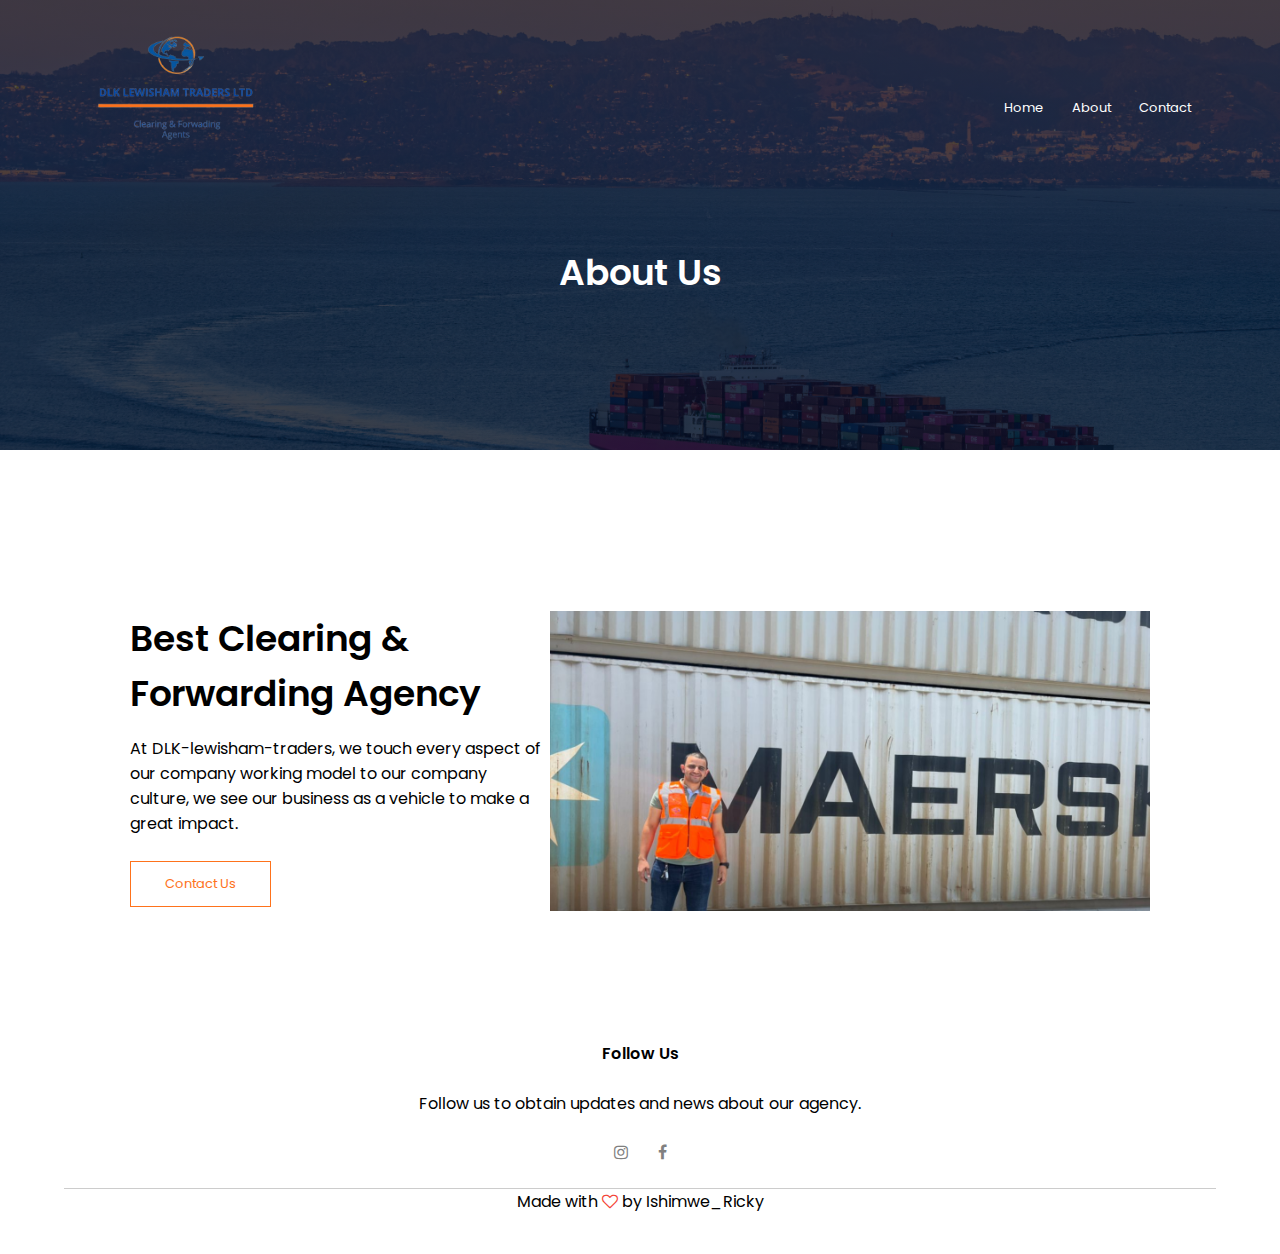
<file: about.html>
<!DOCTYPE html>
<html lang="en">
<head>
    <meta charset="UTF-8">
    <meta http-equiv="X-UA-Compatible" content="IE=edge">
    <meta name="viewport" content="width=device-width, initial-scale=1.0">
    <title>dlk-lewisham-traders</title>
    <link href="//maxcdn.bootstrapcdn.com/font-awesome/4.2.0/css/font-awesome.min.css" rel="stylesheet">
    <link rel="stylesheet" href="http://netdna.bootstrapcdn.com/font-awesome/4.0.3/css/font-awesome.min.css">
    <link rel="stylesheet" href="styles.css">
</head>
<body>
    <section class="sub-header">
        <nav>
            <a href="index.html"><img src="images/logonobg.png" alt=""></a>
            <div class="nav-links" id="navLinks">
                <i class="fa fa-times" onclick="hideMenu()"></i>

                <ul>
                    <li><a href="index.html">Home</a></li>
                    <li><a href="about.html">About</a></li>
                    <li><a href="contact.html">Contact</a></li>
                </ul>

            </div>
            <i class="fa fa-bars" onclick="showMenu()"></i>
        </nav>
        <h1>About Us</h1>
    </section>

    <section class="about-us">
        <div class="row">
            <div class="about-col">
                <h1>Best Clearing & Forwarding Agency</h1>
                <p>At DLK-lewisham-traders, we touch every aspect of our company working model to 
                    our company culture, we see our business as a vehicle to make a great impact.
                 </p>
                 <a href="contact.html" class="hero-btn red-btn">Contact Us</a>
            </div>
            <div class="about-col"> 
                <div class="slider">
                </div>
            </div>
        </div>
    </section>

    <section class="footer">
        <h4>Follow Us</h4>
        <p>Follow us to obtain updates and news about our agency.</p>
        <div class="icons">
            <a href="https://www.instagram.com/dlk_lewisham/?igshid=YmMyMTA2M2Y%3D" target="_blank"><i class="fa fa-instagram"></i></a>
            <a href="https://www.facebook.com/profile.php?id=100090444413738&mibextid=LQQJ4d" target="_blank"><i class="fa fa-facebook"></i></a>
        </div>
        <hr>
        <p>Made with <i class="fa fa-heart-o"></i> by Ishimwe_Ricky </p>

    </section>

    <script>
        var navLinks = document.getElementById("navLinks");
        function showMenu(){
            navLinks.style.right ="0";
        }
        function hideMenu(){
            navLinks.style.right ="-200px"
        }
    </script>
    
</body>
</html>
</file>
<file: styles.css>
@import url('https://fonts.googleapis.com/css2?family=Poppins:ital,wght@0,400;0,500;0,600;0,700;0,800;0,900;1,100;1,200;1,300;1,400;1,500;1,600;1,700;1,800;1,900&display=swap');


*{
    margin: 0;
    padding: 0;
    font-family: 'poppins', sans-serif;
}

.header{
    min-height: 100vh;
    width: 100%;
    background-image: linear-gradient(rgba(4,9,30,0.7), rgba(4,9,30,0.7)), url(images/background.png);
    background-position: center;
    background-size: cover;
    position: relative;
}

nav{
    display: flex;
    padding: 2% 6%;
    justify-content: space-between;
    align-items: center;
    justify-content: center;
}

nav img{
    width: 200px;   
}

.nav-links{
    flex: 1;
    text-align: right;
}

.nav-links ul li{
    list-style: none;
    display: inline-block;
    padding: 8px 12px;
    position: relative;
}

.nav-links ul li a{
    text-decoration: none;
    color: white;
    font-size: 13px;
}

.nav-links ul li::after{
    content: '';
    width: 0%;
    height: 2px;
    background: #FE721B;
    display: block;
    margin: auto;
    transition: 0.5s;
}

.nav-links ul li:hover::after{
    width: 100%;
}

.text-box{
    width: 90%;
    color: white;
    position: absolute;
    top: 50%;
    left: 50%;
    transform: translate(-50%, -50%);
    text-align: center;
}

.text-box h1{
    font-size: 42px;
}

.text-box p{
    margin: 10px 0 40px;
    font-size: 14px;
    color: white;
}

.hero-btn{
    display: inline-block;
    text-decoration: none;
    color: white;
    border: 1px solid white;
    padding: 12px 34px;
    font-size: 13px;
    background: transparent;
    position: relative;
    cursor: pointer;
}

.hero-btn:hover{
    background: #FE721B;
    border: 1px solid #FE721B;
    transition: 1s;
}

nav .fa{
    display: none;
}

@media(max-width: 700px){
    .text-box h1{
        font-size: 20px;
    }
    .nav-links ul li{
        display: block;
    }
    .nav-links{
        position: fixed;
        background: #FE721B;
        height: 100vh;
        width: 200px;
        top: 0;
        right: -200px;
        text-align: left;
        z-index: 2;
        transition: 1s;
    }
    nav .fa{
        display: block;
        color: white;
        margin: 50px;
        font-size: 20px;
        cursor: pointer;
        
    }


    .nav-links ul{
        padding: 30px;

    }

}

.services{
    width: 80%;
    margin: auto;
    text-align: center;
    padding-top: 100px;
}
h1{
    font-size: 36px;
    font-weight: 600;
}
.service-col p{
    color: black;
    font-size: 14px;
    font-weight: 300;
    line-height: 22px;
    padding: 10px;
}

.row{
    margin-top: 5%;
    display: flex;
    justify-content: space-between;
}

.service-col{
    flex-basis: 31%;
    background: #fff3f3;
    border-radius: 10px;
    margin-bottom: 5px;
    padding: 20px 12px;
    box-sizing: border-box;
}

.service-col h3{
    text-align: center;
    color: black;
    font-weight: 600;
    margin: 10px 0;
    transition: 0.5s;
}

.service-col:hover{
    box-shadow: 0 0 20px 0px rgba(0, 0, 0, 0.2);
}

@media(max-width: 700px){
    .row{
        flex-direction: column;
    }
}


.testimonials{
    width: 80%;
    margin: auto;
    padding-top: 100px;
    text-align: center;
}

.testimonial-col{
    flex-basis: 44%;
    border-radius: 10px;
    margin-bottom: 5%;
    text-align: left;
    background: #fff3f3;
    padding: 25px;
    cursor: pointer;
}

.testimonial-col p{
    color: black;
    text-align: center;
    padding: 0;
}

.testimonial-col h3{
    color: black;
    margin-top: 15px;
    text-align: center;
}

.testimonial-col .fa{
    color: #FE721B;
}

@media(max-width: 700px){

}

.footer{
    width: 100%;
    text-align: center;
    padding: 30px 0;
}

.footer h4{
    margin-bottom: 25px;
    margin-top: 20px;
    font-weight: 600;
}

.footer p{
    padding-bottom: 10px;
}

.icons .fa{
    color: #808080;
    margin: 0 13px;
    cursor: pointer;
    padding: 18px 0;
}

.icons .fa:hover{
    color: #FE721B;
}

.fa-heart-o{
    color: #f44336;
}

hr{
    margin-top: 10px;
    margin-left: auto;
    margin-right: auto;
    width: 90%;
    border: 0;
    height: 1px;
    background: #000;
    opacity: 0.2;
}


.sub-header{
    height: 50vh;
    width: 100%;
    background-image: linear-gradient(rgba(4,9,30,0.7), rgba(4,9,30,0.7)), url(images/shipping2.jpg);
    background-position: center;
    background-size: cover;
    text-align: center;
    color: white;
}

.sub-header h1{
    margin-top: 30px;
}

.about-us{
    width: 80%;
    margin: auto;
    padding-top: 80px; 
    padding-bottom: 50px;
}

.about-col{
    flex-basis: 48%;
    padding: 30px 2px; 
}

.about-col img{
    width: 100%;
}

.about-col h1{
    padding-top: 0;
}

.about-col p{
    padding: 15px 0 25px;
}

.red-btn{
    border: 1px solid #FE721B;
    background: transparent;
    color: #FE721B;
}

.red-btn:hover{
    color: white;
}

.location{
    width: 80%;
    margin: auto;
    padding: 80px 0;
}

.location iframe{
    width: 100%;   
}

.contact-us{
    
    width: 80%;
    margin: auto;
}

.contact-col{
    flex-basis: 48%;
    margin-bottom: 30px;
    
}

.contact-col div{
    display: flex;
    align-items: center;
    margin-bottom: 40px;
}

.contact-col div .fa{
    font-size: 28px;
    color: #FE721B;
    margin: 10px;
    margin-right: 30px;
}

.contact-col div p{
    padding: 0;  
}

.contact-col div h5{
    font-size: 20px;
    margin-bottom: 5px;
    font-weight: 400;
    color: #555;
}

.contact-col img{
    width: 100%;
}

.slider{
    width: 600px;
    height: 300px;
    background: url(images/slide1.png);
    background-size: cover;
    animation: slide 20s infinite;
}

@keyframes slide{
    25%{
        background: url(images/slide2.png);
        background-size: cover;
    }
    50%{
        background: url(images/slide3.png);
        background-size: cover;
    }
    75%{
        background: url(images/slide4.png);
        background-size: cover;
    }
}

@media(max-width: 700px){
    .slider{
        width: 300px;
        height: 150px;
    }

}
</file>
